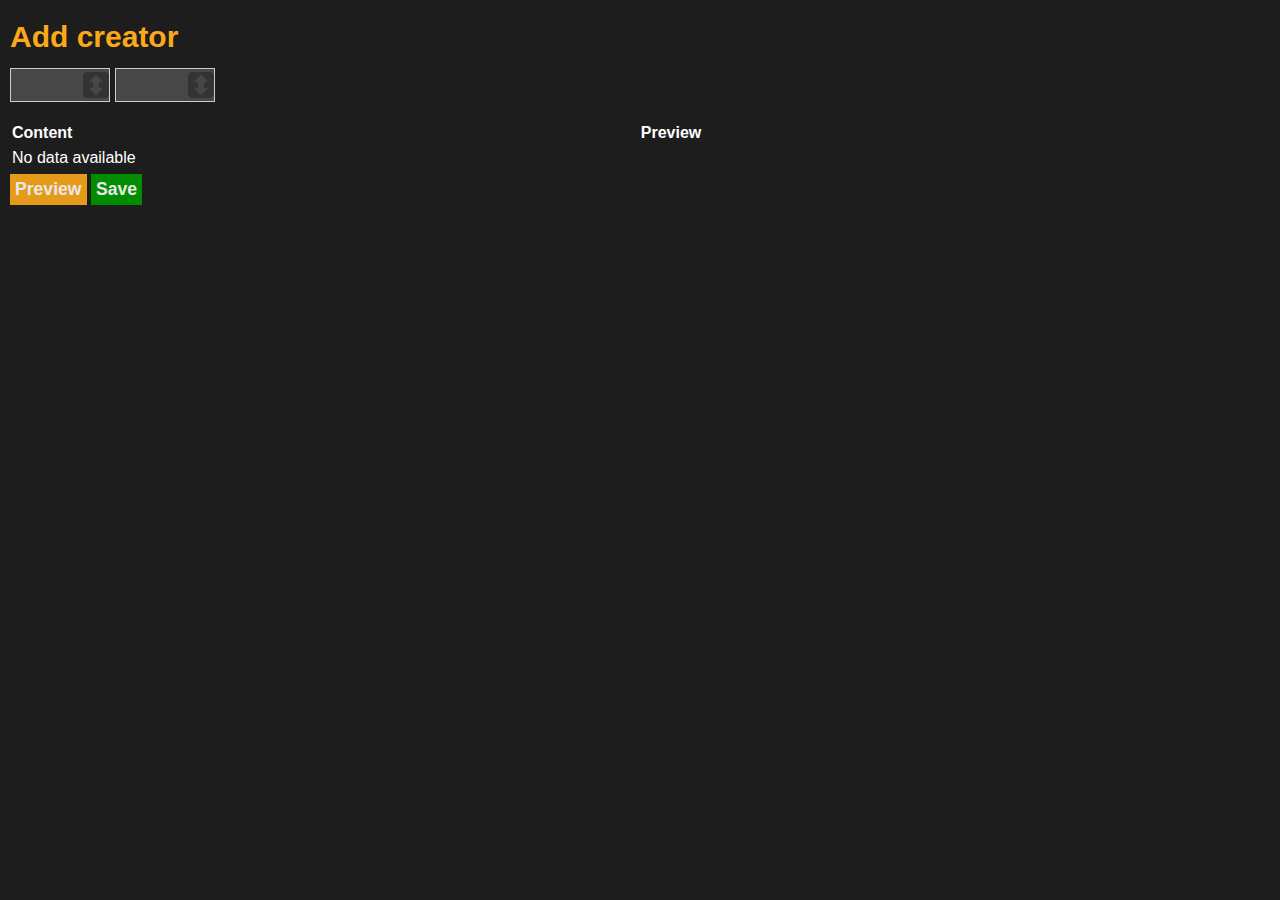
<file: client/index.html>
<!DOCTYPE html>
<html>
<head>
    <meta http-equiv="Content-Type" content="text/html; charset=UTF-8"/>
    <title>RESTful Demo</title>
    <link type="text/css" rel="stylesheet" media="all" href="css/app.css">
</head>
<body>
<div class="header">
    <div class="title">
        <span><em>Add creator</em></span>
    </div>
</div>
<div class="main">
    <div class="filters">
        <div class="prefils"><select class="folder"></select></div>
        <div class="prefils"><select class="item"></select></div>
    </div>
    <table class="items">
        <thead>
        <tr>
            <th>Content</th>
            <th>Preview</th>
        </tr>
        </thead>
        <tbody>
        <tr>
            <td colspan="2" class="dataTables_empty">No data available</td>
        </tr>
        </tbody>
    </table>
    <div class="viewActions">
        <input id="btnPreview" type="button" class="w8-button yellow" value="Preview" />
        <input id="btnSave" type="button" class="w8-button green" value="Save" />
    </div>
</div>
<script src="http://code.jquery.com/jquery-1.9.1.min.js"></script>
<script src="js/init.js" type="text/javascript"></script>
<script src="js/jqInit.js" type="text/javascript"></script>
<script src="js/logger.js" type="text/javascript"></script>
<script src="index.js" type="text/javascript"></script>
</body>
</html>
</file>
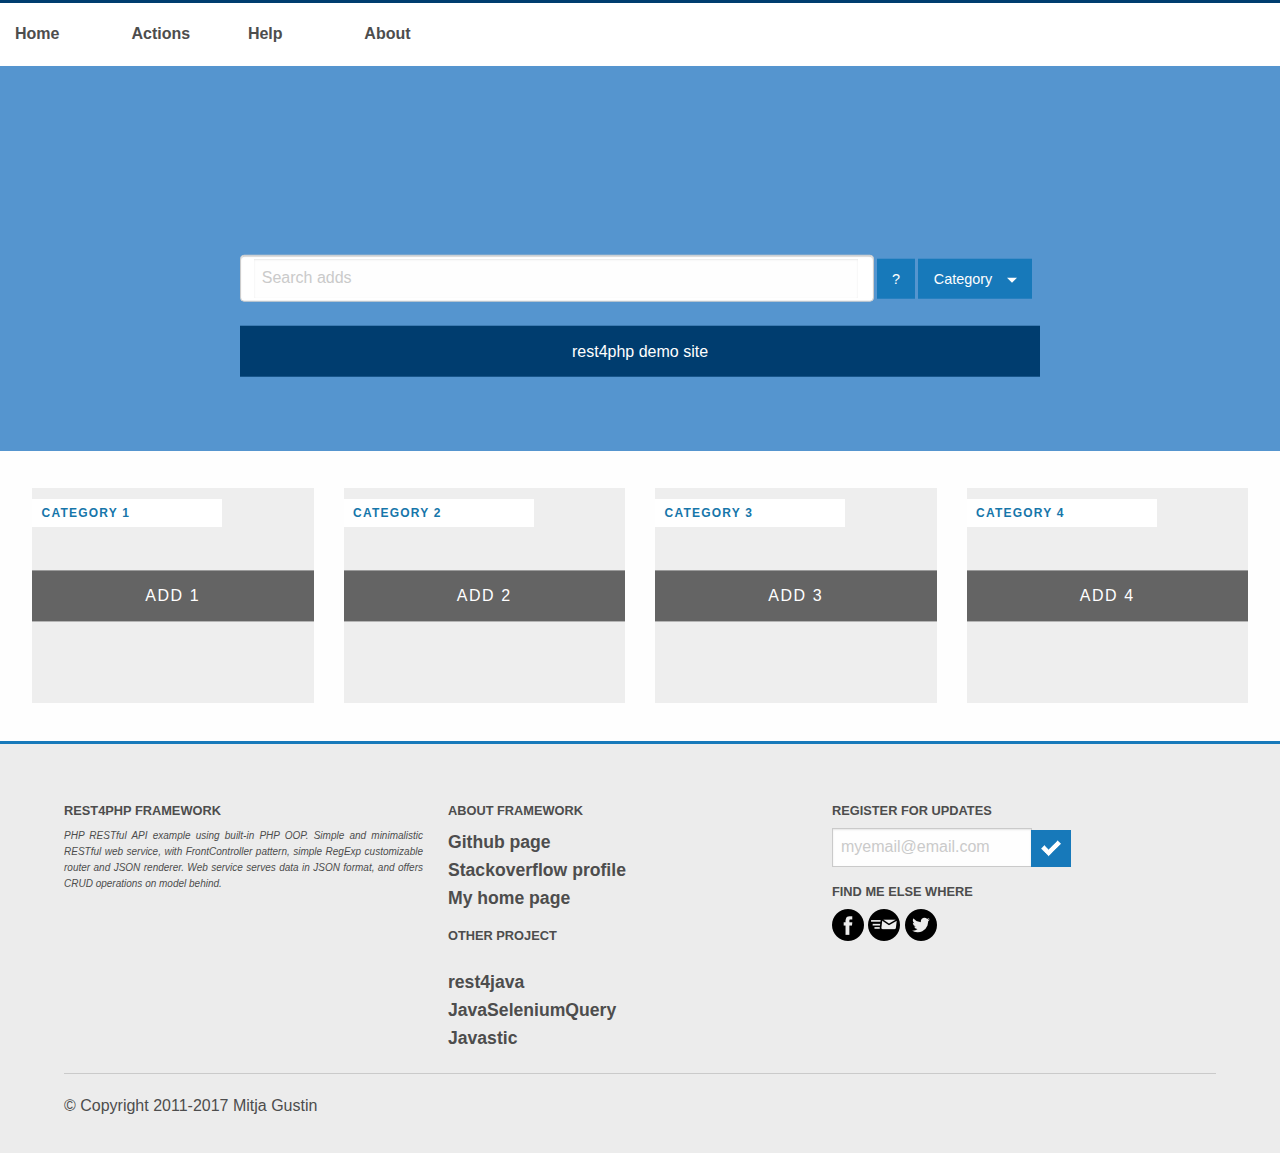
<file: restapi/index.html>
<!DOCTYPE html>
<html>
<head>
    <meta charset="utf-8" />
    <meta http-equiv="x-ua-compatible" content="ie=edge">
    <meta name="viewport" content="width=device-width, initial-scale=1.0" />
    <title>REST4PHP -> Framework</title>
    <meta property="og:type" content="website">
    <meta name="twitter:card" content="summary">
    <meta name="twitter:domain" content="rest4php.mitjagustin.com">
    <meta name="twitter:title" property="og:title" itemprop="title name" content="rest4php framework from Mitja Gustin">
    <meta name="twitter:description" property="og:description" itemprop="description" content="PHP RESTful API example using built-in PHP OOP. Simple and minimalistic RESTful web service">
    <meta property="og:url" content="http://rest4php.mitjagustin.com">
    <link rel="stylesheet" href="client/css/foundation.min.css" />
	<link rel="stylesheet" type="text/css" href="client/css/index.css">
    <link rel="canonical" href="http://mitjagustin.com">
</head>
<body>

<div class="toppusher"></div>

<div class="top-container">
    <nav class="top-bar" role="navigation">
        <section class="top-bar-section">
            <ul>
                <li><a id="homeBtn" href="#">Home</a></li>
                <li class="has-dropdown not-click"><a id="122">Actions</a>
                    <ul class="dropdown noborder">
                        <li><a id="123">Editing</a></li>
                        <li class="has-dropdown not-click"><a href="#">Administrating content</a>
                            <ul class="dropdown noborder">
                                <li><a id="376">Adding add content</a></li>
                                <li><a id="183">Editing category</a></li>
                            </ul>
                        </li>
                        <li><a id="125">Browser</a></li>
                    </ul>
                </li>
                <li class="has-dropdown not-click"><a href="#">Help</a>
                    <ul class="dropdown noborder">
                        <li><a href="#">How to add Add</a></li>
                        <li><a id="608">How to edit category</a></li>
                    </ul>
                </li>
                <li><a href="http://www.sistory.si/publikacije/?menuBottom=1">About</a></li>
            </ul>
        </section>
    </nav>
</div>

<section class="breadcrumbs-section" style="display: none;"></section>

<section class="main-content">
	<div class="contents">
		<div id="sub" style="display: none;">
			<div class="subtitle">
				hello
			</div>
			<div style="height: 1.4em;"></div>	
		</div>
		<div class="table-row">
			<div class="inputarea js-hitarea">
			    <ul class="search-tags js-search-tags">
			        <li class="search-input-item">
			        	<input class="search-input js-search-input js-placeholder" type="text" name="q" placeholder="Search adds" autocomplete="off" style="width: 604px;">
			    	</li>
			    </ul>
			</div>
			<button style="display: table-cell; margin-bottom: 0; margin: 0 3px;" class="button" type="button">?</button>
			<button style="display: table-cell; margin-bottom: 0;" class="button dropdown" type="button" data-toggle="example-dropdown-1">Category</button>
			<div class="dropdown-pane" style="padding: 0;" id="example-dropdown-1" data-dropdown data-hover="true" data-hover-pane="true">
			  <ul id="categoryList" class="search-category">
			  	<li>Foo 1</li>
			  	<li>Bar 2</li>
			  	<li>Yee 3</li>
			  </ul>
			</div>
		</div>
		<br>
		<div class="strapline">
			rest4php demo site
		</div>
	</div>
</section>

<section class="sub-menu"></section>

<section class="section object-details"></section>

<section class="collections">
	<div class="grid-x grid-margin-x collectionsGrid">
	  <div class="large-auto cell">
	  	<div class="coll-item">
	  		<div class="category-flag">Category 1</div>
	  		<div class="inner"> <span class="title">Add 1</span> </div>
			<div class="coll-image img1">
			</div>
	    </div>
	  </div>
	  <div class="large-auto cell">
	  	<div class="coll-item">
	  		<div class="category-flag">Category 2</div>
	  		<div class="inner"> <span class="title">Add 2</span> </div>
			<div class="coll-image img1">
			</div>
	    </div>
	  </div>
	  <div class="large-auto cell">
	  	<div class="coll-item">
	  		<div class="category-flag">Category 3</div>
	  		<div class="inner"> <span class="title">Add 3</span> </div>
			<div class="coll-image img1">
			</div>
	    </div>
	  </div>
	  <div class="large-auto cell">
	  	<div class="coll-item">
	  		<div class="category-flag">Category 4</div>
	  		<div class="inner"> <span class="title">Add 4</span> </div>
			<div class="coll-image img1">
			</div>
	    </div>
	  </div>
	</div>
</section>	

<div style="clear: both;"></div>

<div class="border">
	<div style="height: 20px;"></div>
	<footer id="bottom">
	    <div class="grid-x">
	        <div class="large-4 medium-4 small-12 columns">

	 			<div class="row">
	                <div class="large-6 medium-6 small-6 columns">
	                    <ul class="firstUL">
	                        <li>
	                            <h4 class="title">rest4php Framework</h4>
	                            <p style="margin-right: 25px; text-align: justify; font-style: italic; font-size: x-small;">
                                    PHP RESTful API example using built-in PHP OOP. Simple and minimalistic RESTful web service, with FrontController pattern,
                                    simple RegExp customizable router and JSON renderer. Web service serves data in JSON format, and offers CRUD operations
                                    on model behind.
	                            </p>
	                        </li>
	                    </ul>
	                </div>
	            </div>
	        </div>
	        <div class="large-4 medium-4 small-12 columns">
	            <div class="row">
	                <div class="large-6 medium-6 small-6 columns">
	                    <ul class="firstUL">
	                        <li>
	                            <h4 class="title">About framework</h4>
	                            <ul class="no-bullet">
	                                <li><a rel="nofollow" href="https://github.com/gustinmi/rest4php">Github page</a></li>
	                                <li><a rel="nofollow" href="https://stackoverflow.com/users/1617366/mitja-gustin">Stackoverflow profile</a></li>
	                                <li><a href="http://mitjagustin.com">My home page</a></li>
	                            </ul>
	                        </li>
	                    </ul>
	                </div>
	                <div class="large-6 medium-6 small-6 columns">
	                    <ul class="firstUL">
	                        <li>
	                            <h4 style="padding: 15px 0;" class="title">Other project</h4>
	                            <ul class="no-bullet">
	                                <li><a href="http://www.sistory.si/publikacije/?menuBottom=9">rest4java</a></li>
	                                <li><a href="http://www.sistory.si/publikacije/?menuBottom=13">JavaSeleniumQuery</a></li>
	                                <li><a href="http://www.sistory.si/publikacije/?menuBottom=8">Javastic</a></li>
	                            </ul>
	                        </li>
	                    </ul>
	                </div>
	            </div>
	        </div>
	        <div class="large-4 medium-4 small-12 columns">
	            <div class="row collapse">
	                <h4 class="title">Register for updates</h4>
	                  <input style="display: inline-block;width: 200px;" id="newsSubscribeEmail" type="email" placeholder="myemail@email.com">
                      <input style="margin-left: -5px;" id="newsSubscribe" type="submit" href="#" class="postfix button yesicon_small" value="">
	            </div>
	            <div class="row collapse">
	                <h4 class="title">Find me else where</h4>
	                <img src="client/images/facebook.png">
	                <img src="client/images/mail.png">
	                <img src="client/images/twitter.png">
	            </div>
        </div>
	    </div>
	    <div id="bottomfoot">
            <hr>
            <div>© Copyright 2011-2017 Mitja Gustin</div>
            <div style="height: 20px;"></div>
	    </div>
	</footer>
</div>

<script src="client/js/vendor/jquery-1.12.4.min.js"></script>
<script src="client/js/vendor/foundation.min.js"></script>
<script src="client/js/common.js"></script>
<script src="client/js/data.js"></script>
<script src="client/js/app.js"></script>
<script src="client/js/breadcrumbs.js"></script>
<script src="client/js/menu.js"></script>
<script src="client/js/results.js"></script>
<script src="client/js/item.js"></script>
<script>
  $(document).foundation();
</script>
<!-- 
	Sources :  
	micromodule system : https://toddmotto.com/writing-a-standalone-ajax-xhr-javascript-micro-library/
-->
</body>
</html>
</file>
<file: client/css/app.css>
html {
    height: 100%;
}
body {
    margin: 0px;
    padding: 5px;
    overflow: visible;
    font-family: 'Open Sans', sans-serif;
    font-size: 16px;
    background: #1d1d1d no-repeat top right;
}

* {
    color: white;
    margin: 0;
    padding: 0;
    outline: 0;
    text-decoration: none;
    box-sizing: border-box !important;
    -webkit-box-sizing: border-box !important;
    -moz-box-sizing: border-box !important;
    -ms-box-sizing: border-box !important;
}

body div {
    /*border: 1px solid #ffffff;*/
}
body div.header {
    line-height: 63px;

}
body div.header div.title {
    font-size: 30px;
    font-weight: bold;
    text-align: left;
    padding-left: 5px;
    vertical-align: middle;
}

em {
    color: #fba919;
    text-decoration: none;
    font-style:normal;
}

body div.main {
    padding-left: 5px;
    padding-right: 5px;
}

body div.filters {
    display: table-row;
}
div.filters label, div.filters select {
    cursor: pointer;
    font-size: 1.1em;
}
div.filters div.prefils {
    display: table-cell;
    width: 105px;
}

table.items {
    display: table;
    width: 100%;
    vertical-align: top;
    margin-top: 20px;
}
table.items td {
    vertical-align: top;
    width: 50%;
    padding-top: 5px;
    padding-bottom: 5px;
}
table.items th {
    text-align: left;
}

select {
    padding: 5px;
    line-height: 1;
    border: 0;
    border-radius: 0;
    height: 34px;
    -webkit-appearance: none;
    min-width: 100px;
    height: 34px;
    overflow: hidden;
    background: url(../img/torrent.png) no-repeat right #474747;
    border: 1px solid #ccc;
}
.main textarea {
    color:#000000;
    padding: 5px;
    resize: none; /* disable gecko resize possibility */
    outline: none; /* remove the blue glow (all webkit, ff 3.6, opera 10 )*/
    width:100%;
    height: 100px;
    margin: 0px;
}
.main button, .main input[type="button"] {
    cursor: pointer;
    font-size: 1.1em;
    padding: 5px;
}

div.preview > * {
    border: 1px solid red;
}

.editor {
    background: #ccc
}

/* fency buttons */
w8-button {
    transition: 0.2s all ease;
    -moz-transition: 0.2s all ease;
    -webkit-transition: 0.2s all ease;
    -o-transition: 0.2s all ease;
    -ms-transition: 0.2s all ease;
}
.w8-button {
    padding: 7px 15px 8px 15px;
    border: none;
    font-size: 16px;
    font-weight: bold;
    cursor: pointer;
    opacity: 0.9;
}
.w8-button:hover, .w8-icon:hover {
    opacity: 1;
}
.w8-button:active, .w8-icon:active {
    color: white !important;
    background-color: #191919 !important;
}
.w8-button.green, .w8-icon.green {
    background-color: #009900;
}
.w8-button.yellow, .w8-icon.yellow {
    background-color: #fba919;
}
</file>
<file: restapi/client/css/index.css>
/*index.css*/

h1, h2, h3, h4 {
	text-transform: uppercase;
}

a {
	color: #095f90!important;
	text-decoration: none;
}

a:hover {
	color: #4d4d4d!important;
}

ul, li, ol {
	list-style: none;
	display: inline-block;
}

html, body, div, ul, li, a {
	color: #4d4d4d;
}

html, body, div, ul, li {
	padding: 0;
	margin: 0;
}

html, body, section, div {
	position: relative;
}

html, body {
	height: 100%;
}

section.main-content {
	background-color: #5595cf;
	height: 385px;
}

.toppusher {
	height: 65.57px;
}

/*
	background-image:url("data:image/svg+xml;utf8,<svg xmlns='http://www.w3.org/2000/svg' version='1.1' height='50px' width='120px'><text x='0' y='15' fill='red' font-size='20'>I love SVG!</text></svg>");
*/

section.main-content .contents {
	transform: translate(-50%, -50%);
    left: 50%;
    position: absolute;
    width: 50em;
    margin-top: 250px;
}

.contents .strapline {
	background-color: #003d6f;
    color: #fff;
    text-align: center;
    line-height: 1.2;
    padding: 1rem;
}

.contents .subtitle {
	background-color: #1a1a1a;
    color: #f1f1ee;
    display: inline;
    padding: 0.2em 0.5em;
    box-sizing: border-box;
    font-size: 2em;
    text-transform: uppercase;
}

.top-container {
	border-top: 3px solid #003d6f;
	height:  55.57px; /* 75.57 + 10 ;*/
	position: fixed;
    z-index: 9999;
    top: 0;
    left: 0;
    right: 0;
}

.top-bar, .top-bar ul {
    background-color: white!important;
}

.top-bar {
	font-size: 1rem;
	display: inline-block;
	line-height: 45.57px;
    width: 100%;
    padding-left: 15px;
}

.top-bar * {
	font-weight: bold;
}

/**/

.top-bar > section > ul li {
	display: none;
}

.top-bar li a:hover {
	border-bottom: 3px solid #003d6f;
}

.top-bar li a.active {
	border-bottom: 3px solid #003d6f;
}

/* only top menu */

.top-bar > section > ul > li {
    width: 7em;
	display: inline-block;
}

.inputarea {
	display: table-cell;
    background-color: #fff;
    border: 1px solid #ccc;
    box-shadow: inset 0 1px 1px rgba(0,0,0,0.2);
    padding: 0 0.4rem;
    margin: 0;
    border-radius: 4px;
    line-height: 12px;
    cursor: text;
    font-size: 10px;
    
}

ul.search-tags {
    list-style: none;
    margin-left: 0;
}

.search-input-item, .search-tag {
    display: inline-block;
    padding: 0.2rem 0.4rem;
    margin-right: 0.2em;
    line-height: 1.6;
}

.search-input {
	margin: 0;
    border: none;
    outline: none;
}

.search-input:focus {
    outline: none;
    border: none;
    background-color: transparent;
    box-shadow: none;
}

.table-row {
	display: table-row;
}

ul.search-category li {
	display: block;
	cursor: pointer;
	color: #4d4d4d;
    font-size: .875em;
    font-weight: normal;
    padding: 0.4em 0.6em;
}

ul.search-category li:hover {
	background-color: #ddd;
}

.dropdown-pane {
    width: 120px!important;
}

footer {
    margin-top: 1cm;
    width: 90%;
    margin: 1cm auto;
}

.top-container a, footer a {

	color: #4d4d4d!important;

}

.top-container a:hover, footer a:hover {
	color: #095f90!important;
}

.border {
	border-top: 3px solid #1779ba;
	background-color: #ececec;
	padding-bottom: 15px;
}

footer {
	margin-bottom: 0;
}

footer h4 {
	
    font-size: .8em!important;
	font-weight: bold;
	
}

.firstUL li ul li a {
	font-size: 1.1em;
	font-weight: bold;
	font-family: sans-serif;
}

.yesicon_small {
    width: 40px;
    height: 37px;
    background: url(../images/ico-yes.png) left top no-repeat #1779ba;
    background-size: 20px;
    border: #780F0A solid 0px;
    background-position: 10px 8px;
    display: inline-block;
    padding: 0;
    margin: 0;
}


.collectionsGrid {

}

.collectionsGrid .coll-item .coll-image {
	background-color: #ddd;
	
	height: 215px;
}

.collectionsGrid .coll-item .coll-image.img1 {
	background-color: #eee;
	height: 215px;
}

.collectionsGrid .coll-image:hover{
	cursor: pointer;
    opacity: .5;
} 

.category-flag:hover, .coll-item .inner:hover {
	cursor: pointer;
    background-color: rgba(22,118,170,0.8);
    color:white;
} 

.category-flag {
	width: 190px;
    background-color: #fff;
    color: #1676aa;
    text-transform: uppercase;
    font-weight: bold;
    font-size: 0.75em;
    display: block;
    padding: 0.4em 0.8em;
    position: absolute;
    z-index: 2;
    top: 5%;
    left: 0;
    letter-spacing: 0.1em;
}

.coll-item .inner {
	z-index: 9;
	background-color: rgba(26,26,26,0.65);
    padding: 1rem;
	position: absolute;
	text-align: center;
	color: #fff;
	line-height: 1.2;
	top: 50%;
	transform: translate(0, -50%);
	width: 100%;
}

.inner .title {
    display: block;
    text-transform: uppercase;
    letter-spacing: 0.1em;
}

.collections {
	margin-top: 1cm;
	width: 95%;
    margin: 1cm auto;
}

.list-item {
	padding-left: 1.04167%;
    padding-right: 1.04167%;
}

.browse-entry {
	overflow: visible;
	padding-top: .8rem;
	margin-bottom: .8rem;
	display: table;
	table-layout: fixed;
	width: 100%;
}

.browse-entry a {
    line-height: 1.2;
    text-decoration: none;
}

.browse-entry img {
    max-height: 110px;
}

.browse-entry .img {
    width: 120px;
}

.browse-entry>a>div {
    display: table-cell;
    vertical-align: middle;
}

.browse-entry .bd {
    width: 75%;
}

.browse-entry-more .bd, .browse-entry .bd {
    padding-left: 5%;
    width: 70%;
}

.browse-entry .l-upper {
    margin-bottom: .8rem;
}

.browse-entry .title {
    font-weight: bold;
    color: #095f90;
    font-size: large;
}

.browse-entry .title:hover {
    text-decoration: underline;
    color: #053048;
    cursor: pointer;
}


.browse-entries-more {
    bottom: 0;
    margin-right: 1em;
    position: absolute;
    right: 0;
}

.browse-entries-more {
    color: #003d6f;
    display: none;
    font-weight: bold;
    text-align: right;
    font-size: small;
}

.breadcrumbsMain {
	font-size: .875rem;
	background-color: #f1f1ee;
	padding: 0.7rem .8rem;
	display: block;
	line-height: 25px;
}


.breadcrumbsMain li {
    margin-right: .2rem;
}

.breadcrumbsMain li a::after {
    content: '/';
    margin-left: .4rem;
}

.svg-icon-home {
	width: 25px;
	height: 25px;
	background: url(../images/home.png) center center no-repeat;
    background-position: -1px 6px;
    display: inline-block;
    margin-right: 5px;
}

.sub-menu{
	display: none;	
	min-height: 300px;
	margin-top: 1em;
	margin-bottom: 1em;
}

/* results view */

.search-list-item {
	display: block;
    border-bottom: 1px solid #dedede;
    margin-bottom: 1.6rem;
}

.search-list-item > div {
	padding-top: 1.6rem;
}


.search-list-item .item-preview {
    width: 22.22222%;
    float: right;
    padding-left: 1.38889%;
    padding-right: 1.38889%;
    min-height: 10em;
}

.search-list-item .item-info {
    width: 72.22222%;
    float: left;
    padding-left: 1.38889%;
    padding-right: 1.38889%;
    margin-left: 5.55556%;
}

.search-list-item h2 {
    font-family: "Ubuntu","Arial",sans-serif;
    font-size: 1.2em;
    font-weight: normal;
    line-height: 1.4em;
    margin-bottom: .8rem;
}

.search-list-item .excerpt {
    display: block;
    margin-bottom: .8rem;
}

.search-list-item .item-concepts {
    color: #777;
    font-size: .875em;
    margin-bottom: .4rem;
    margin-left: 0;
}

.comma-list>*, .comma-list li {
    display: inline-block;
    margin-right: 0.4em;
}

.comma-list li:after {
    content: ',';
}

.search-list-item .item-origin {
    font-weight: bold;
    margin-bottom: .4rem;
}

.search-list-item footer {
    font-size: 1.1em;
    margin-bottom: 1.6rem;
    margin-left: 0;
}

.search-list-item .highlight-text {
    font-size: 0.8em;
    position: relative;
    top: -2px;
    margin-left: 7px;
}

.search-list-item .inner img {
	border: 1px #e1e1e1 solid;
}

.result-info {
	padding-left: 110px;
}


.results-header {
    font-size: .875rem;
    margin-bottom: 1.6rem;
    overflow: hidden;
    padding: .65rem .4rem;
}

.result-info {
    margin-top: 3em;
    top: 1em;
    width: 100%;
}

.result-viewtype {
    float: right;
    margin-left: .8rem;
}

.button-bar {
    display: table;
    table-layout: fixed;
    white-space: nowrap;
}

.button-bar>.button-bar__item:first-child {
    border-top-left-radius: 6px;
    border-bottom-left-radius: 6px;
    border: 1px solid #095f90;
    padding: 5px;
    padding-left: 15px;
    border-right-style: none;
}

.button-bar>.button-bar__item:last-child {
    border-top-right-radius: 6px;
    border-bottom-right-radius: 6px;
    border: 1px solid #095f90;
    padding: 5px;
    padding-right: 15px;
    border-left-style: none;
}

.button-bar img{
	margin-right: 5px;
}


.button-bar__item {
    display: table-cell;
    width: auto;
    border-radius: 0;
}

.button-bar-small .button-bar__item:first-child>.button-bar__button {
    border-right: 1px solid #dedede;
    width: auto;
}

/* item */

section.item-details {
	display: none;
	margin-top: 24px;
	background-color: white;
}

.object-display {
    background-color: #726f6f;
    overflow-y: auto;
    position: relative;
    height: 407px;
}

.object-media-wrap:not(.empty) {
    padding: 1rem;
}


.object-media-wrap {
    position: relative;
    text-align: center;
}

.object-media-wrap .media-viewer {
    margin: auto;
    max-width: 80rem;
    position: relative;
    width: 100%;
}

.single-item-thumb, .multi-item-poster {
    display: inline-block;
    margin: .8rem auto;
    max-width: 100%;
    position: relative;
}

.media-viewer img {
    width: 246.984;
    height: 349.992;
}


/* item details */

.object-details {
	display: none;
    margin-top: 1.6rem;
    padding-left: 1.05634%;
    padding-right: 1.05634%;
    margin-bottom: 3.2rem;
    padding-top: 25px;
}

.lc {
    max-width: 80rem;
    margin: 0 auto;
}

.object-overview {
    width: 75%;
    float: left;
    padding-left: 1.04167%;
    padding-right: 1.04167%;
}


.data-section.no-border {
    border-top: 0;
}

.data-section.object-title {
    padding-bottom: 0;
    padding-top: 0;
    font-size: 1.375rem;
    line-height: 1.2;
}

.data-section {
    border-top: 1px solid #ccc;
    padding-bottom: 1.6rem;
    padding-top: 1.6rem;
}

.object-overview .subsection-label {
    width: 22.22222%;
    float: left;
    padding-left: 1.38889%;
    padding-right: 1.38889%;
    font-weight: bold;
    text-transform: capitalize;
    margin-bottom: .8rem;
    font-size: 1rem;
}

.object-overview .subsection-content {
    width: 77.77778%;
    float: right;
    padding-left: 1.38889%;
    padding-right: 1.38889%;
}

.object-overview .subsection-content {
    width: 77.77778%;
    float: right;
    padding-left: 1.38889%;
    padding-right: 1.38889%;
}

.subsection-content > ul {
    display: inline;
}

.data-group .data-header {
    display: inline;
    text-transform: capitalize;
    margin-bottom: .8rem;
    line-height: 1.2;
    margin-top: 0;
    font-size: medium;
}

.data-group .data-group {
    display: inline-block;
}

.data-group li {
	display: list-item!important;
}

.comma-list>*, .comma-list li {
    display: inline-block;
    margin-right: 0.4em;
}

.comma-list li:after {
    content: ',';
}

.object-overview:after,
.object-overview  .cf:after,
 .object-overview  .lc:after,
  .object-overview .section:after {
    content: "";
    display: table;
    clear: both;
}

span.downloads {
	position: absolute;
    bottom: 0;
    right: 10px;
    width: 189px;
    background-color: #003d6f;
    color: white;
    z-index: 999;
    background-image: url(../images/download.png);
    background-size: 24px;
    background-position: 10px 8px;
    background-repeat: no-repeat;
    padding-left: 65px;
    height: 33px;
    padding-top: 5px;
    font-weight: bold;
    border-top: 1px solid #003d6f;
    border-bottom: 1px solid #003d6f;
    text-transform: uppercase;
}

.object-actions {
    width: 25%;
    float: right;
    padding-left: 1.04167%;
    padding-right: 2.04167%;
    font-size: 1rem;
}

.object-actions h4{
    margin-bottom: .8rem;
    text-transform: uppercase;
    font-size: .875rem;
    font-weight: bold;
    padding-top: .875rem;
}

.object-actions h4:first-child {
	padding-top: .875rem;
}

.no-bullet li {
	display: block;
}
</file>
